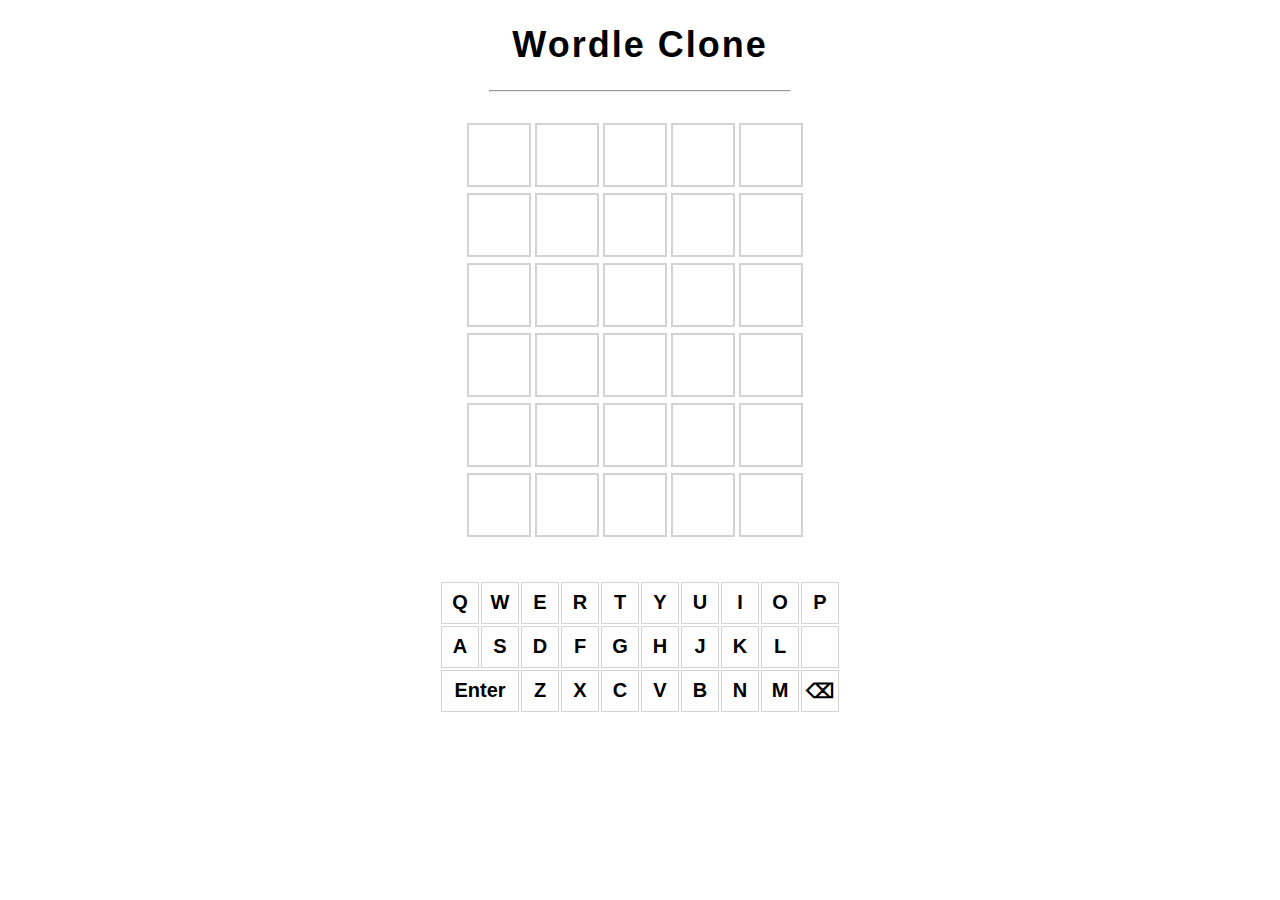
<file: index.html>
<!DOCTYPE html>
<html lang="en">
<head>
    <meta charset="UTF-8">
    <meta name="viewport" content="width=device-width, initial-scale=1.0">
    <title>Wordle Clone</title>

    <link rel="stylesheet" href="styles.css">

</head>
<body>

<div class="container">
    <h1 id="title">Wordle Clone</h1>
    <hr>
    <br>
    <div id="board">

    </div>

    <br>

    <div id="reload_button"></div>
    <h1 id="answer"></h1>


</div>
</body>
<script src="wordle.js"></script>
</html>
</file>
<file: styles.css>
body  {
    font-family: Arial, Helvetica, sans-serif;
    text-align: center;
}

hr {
    width: 500px;
}

#title {
    font-size: 36px;
    font-weight: bold;
    letter-spacing: 2px;
}

#board {
    width: 350px;
    height: 420px;
    margin: 3px auto 0;
    display: flex;
    flex-wrap: wrap;
}

.tile {
    border: 2px solid lightgray;
    width: 60px;
    height: 60px;
    margin: 2px;

    color: black;
    font-size: 36px;
    font-weight: bold;
    display: flex;
    justify-content: center;
    align-items: center;
}

.correct {
    background-color: #6AAA64;
    color: white;
    border-color: white;
}

.present {
    background-color: #c9b458;
    color: white;
    border-color: white;
}

.absent {
    background-color: #787c7e;
    color: white;
    border-color: white;
}

.keyboard-row {
    width: 400px;

    margin: 0 auto;
    display: flex;
    flex-wrap: wrap;
}

.key-tile {
    width: 36px;
    height: 40px;
    margin: 1px;
    border: 1px solid lightgray;

    /* Text */
    font-size: 20px;
    font-weight: bold;
    display: flex;
    justify-content: center;
    align-items: center;
}

.enter-key-tile {
    width: 76px;
    height: 40px;
    margin: 1px;
    border: 1px solid lightgray;

    /* Text */
    font-size: 20px;
    font-weight: bold;
    display: flex;
    justify-content: center;
    align-items: center;
}

.container {
    padding-right: 15px;
    padding-left: 15px;
    margin-right: auto;
    margin-left: auto;
}

@media (min-width: 320px) {
    .container {
        width: 300px;
    }
    hr {
        width: 150px;
    }
}
@media (min-width: 481px) {
    .container {
        width: 450px;
    }
    hr {
        width: 300px;
    }
}
@media (min-width: 768px) {
    .container {
        width: 750px;
    }
}
@media (min-width: 992px) {
    .container {
        width: 970px;
    }
}
@media (min-width: 1200px) {
    .container {
        width: 1170px;
    }
}
</file>
